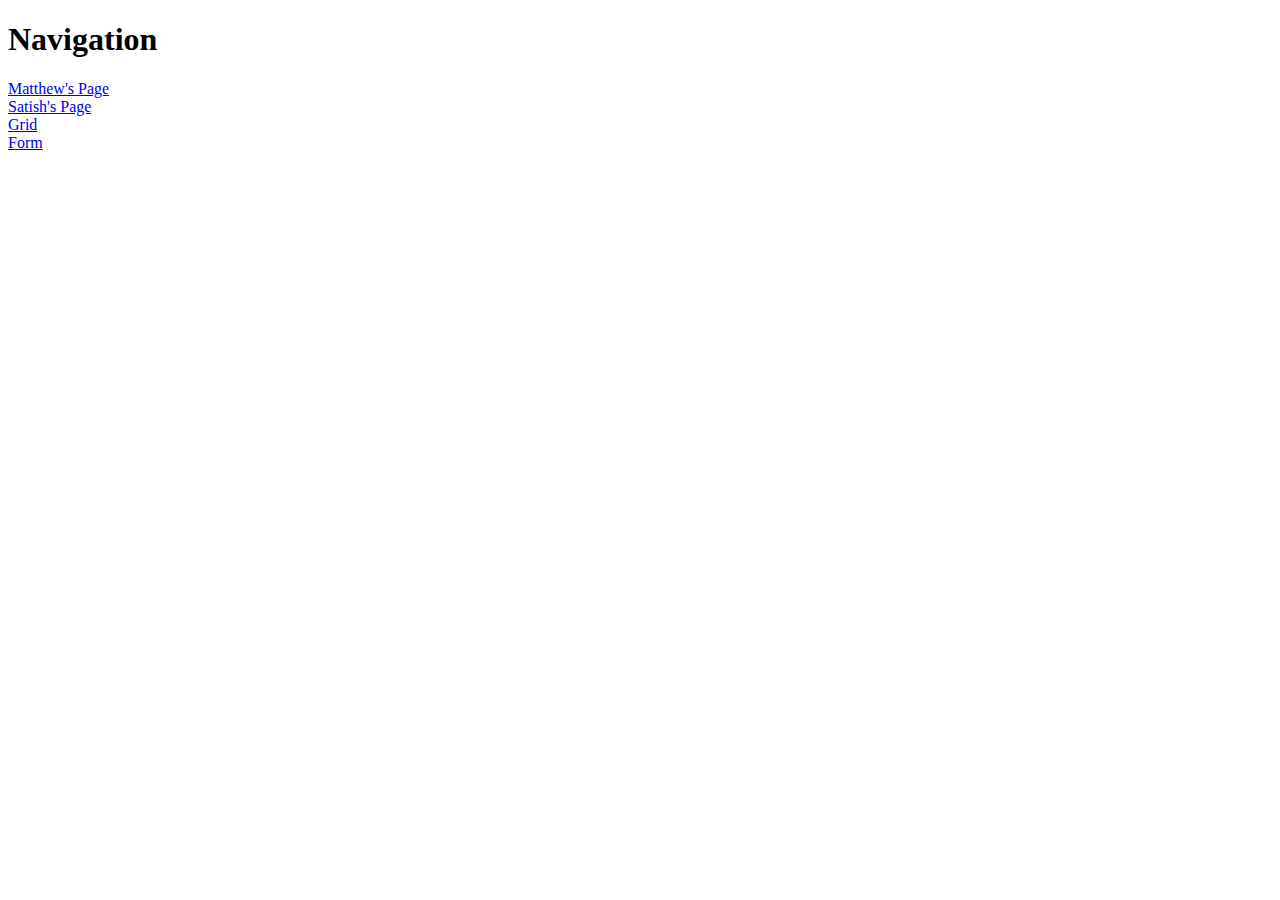
<file: Assignment2/index.html>
<!-- Matthew Strong -->
<!-- Satish Upadhyaya -->

<!DOCTYPE html>
<html>
<head>
<title>Navigation</title>
</head>
<body>
	<h1>Navigation</h1>
	<a href="Matthew_mypage.html">Matthew's Page</a>
	<br>
	<a href="Satish_mypage.html">Satish's Page</a>
	<br>
	<a href="grid.html">Grid</a>
	<br>
	<a href="form.html">Form</a>
</body>
</head>
</html>
</file>
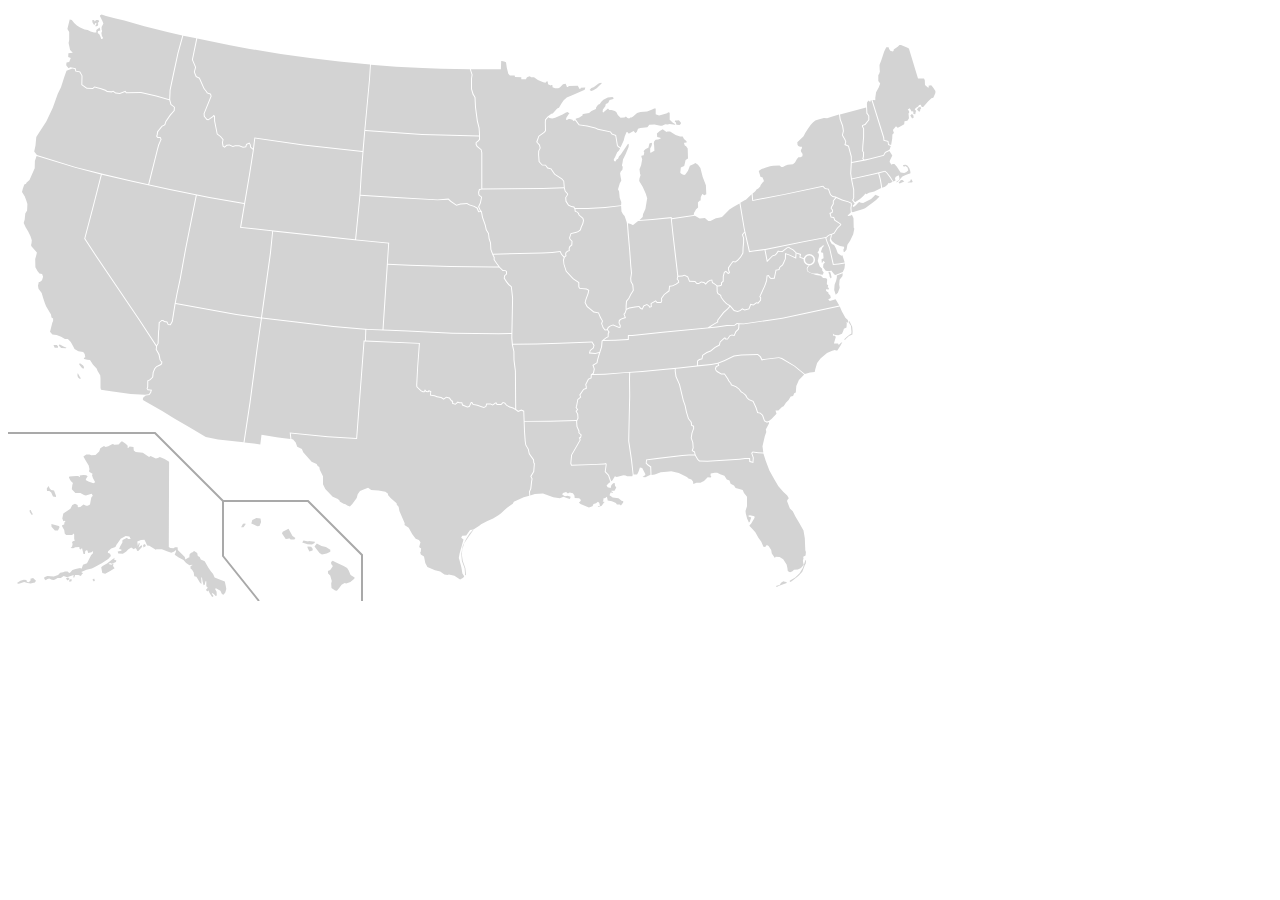
<file: Assignments/Assignment04/index.html>
<html>
    <head>
        <title>HW #4 Upadhyaya</title>
        <script src="http://code.jquery.com/jquery-2.2.1.js"></script>
        <script src="index.js"></script>
    <body>
<?xml version="1.0" encoding="UTF-8" standalone="no"?>
<svg xmlns="http://www.w3.org/2000/svg" width="959" height="593">
<title>Blank US states map</title>
<defs>
  <style type="text/css">
    .state {fill:#D3D3D3;}
  </style>
</defs>
<g id="outlines" class="state">
  <path id="AK" d="M161.1 453.7l-.3 85.4 1.6 1 3.1.2 1.5-1.1h2.6l.2 2.9 7 6.8.5 2.6 3.4-1.9.6-.2.3-3.1 1.5-1.6 1.1-.2 1.9-1.5 3.1 2.1.6 2.9 1.9 1.1 1.1 2.4 3.9 1.8 3.4 6 2.7 3.9 2.3 2.7 1.5 3.7 5 1.8 5.2 2.1 1 4.4.5 3.1-1 3.4-1.8 2.3-1.6-.8-1.5-3.1-2.7-1.5-1.8-1.1-.8.8 1.5 2.7.2 3.7-1.1.5-1.9-1.9-2.1-1.3.5 1.6 1.3 1.8-.8.8s-.8-.3-1.3-1c-.5-.6-2.1-3.4-2.1-3.4l-1-2.3s-.3 1.3-1 1c-.6-.3-1.3-1.5-1.3-1.5l1.8-1.9-1.5-1.5v-5h-.8l-.8 3.4-1.1.5-1-3.7-.6-3.7-.8-.5.3 5.7v1.1l-1.5-1.3-3.6-6-2.1-.5-.6-3.7-1.6-2.9-1.6-1.1v-2.3l2.1-1.3-.5-.3-2.6.6-3.4-2.4-2.6-2.9-4.8-2.6-4-2.6 1.3-3.2V542l-1.8 1.6-2.9 1.1-3.7-1.1-5.7-2.4h-5.5l-.6.5-6.5-3.9-2.1-.3-2.7-5.8-3.6.3-3.6 1.5.5 4.5 1.1-2.9 1 .3-1.5 4.4 3.2-2.7.6 1.6-3.9 4.4-1.3-.3-.5-1.9-1.3-.8-1.3 1.1-2.7-1.8-3.1 2.1-1.8 2.1-3.4 2.1-4.7-.2-.5-2.1 3.7-.6v-1.3l-2.3-.6 1-2.4 2.3-3.9v-1.8l.2-.8 4.4-2.3 1 1.3h2.7l-1.3-2.6-3.7-.3-5 2.7-2.4 3.4-1.8 2.6-1.1 2.3-4.2 1.5-3.1 2.6-.3 1.6 2.3 1 .8 2.1-2.7 3.2-6.5 4.2-7.8 4.2-2.1 1.1-5.3 1.1-5.3 2.3 1.8 1.3-1.5 1.5-.5 1.1-2.7-1-3.2.2-.8 2.3h-1l.3-2.4-3.6 1.3-2.9 1-3.4-1.3-2.9 1.9h-3.2l-2.1 1.3-1.6.8-2.1-.3-2.6-1.1-2.3.6-1 1-1.6-1.1v-1.9l3.1-1.3 6.3.6 4.4-1.6 2.1-2.1 2.9-.6 1.8-.8 2.7.2 1.6 1.3 1-.3 2.3-2.7 3.1-1 3.4-.6 1.3-.3.6.5h.8l1.3-3.7 4-1.5 1.9-3.7 2.3-4.5 1.6-1.5.3-2.6-1.6 1.3-3.4.6-.6-2.4-1.3-.3-1 1-.2 2.9-1.5-.2-1.5-5.8-1.3 1.3-1.1-.5-.3-1.9-4 .2-2.1 1.1-2.6-.3 1.5-1.5.5-2.6-.6-1.9 1.5-1 1.3-.2-.6-1.8v-4.4l-1-1-.8 1.5h-6.1l-1.5-1.3-.6-3.9-2.1-3.6v-1l2.1-.8.2-2.1 1.1-1.1-.8-.5-1.3.5-1.1-2.7 1-5 4.5-3.2 2.6-1.6 1.9-3.7 2.7-1.3 2.6 1.1.3 2.4 2.4-.3 3.2-2.4 1.6.6 1 .6h1.6l2.3-1.3.8-4.4s.3-2.9 1-3.4c.6-.5 1-1 1-1l-1.1-1.9-2.6.8-3.2.8-1.9-.5-3.6-1.8-5-.2-3.6-3.7.5-3.9.6-2.4-2.1-1.8-1.9-3.7.5-.8 6.8-.5h2.1l1 1h.6l-.2-1.6 3.9-.6 2.6.3 1.5 1.1-1.5 2.1-.5 1.5 2.7 1.6 5 1.8 1.8-1-2.3-4.4-1-3.2 1-.8-3.4-1.9-.5-1.1.5-1.6-.8-3.9-2.9-4.7-2.4-4.2 2.9-1.9h3.2l1.8.6 4.2-.2 3.7-3.6 1.1-3.1 3.7-2.4 1.6 1 2.7-.6 3.7-2.1 1.1-.2 1 .8 4.5-.2 2.7-3.1h1.1l3.6 2.4 1.9 2.1-.5 1.1.6 1.1 1.6-1.6 3.9.3.3 3.7 1.9 1.5 7.1.6 6.3 4.2 1.5-1 5.2 2.6 2.1-.6 1.9-.8 4.8 1.9zM46 482.6l2.1 5.3-.2 1-2.9-.3-1.8-4-1.8-1.5H39l-.2-2.6 1.8-2.4 1.1 2.4 1.5 1.5zm-2.6 33.5l3.7.8 3.7 1 .8 1-1.6 3.7-3.1-.2-3.4-3.6zM22.7 502l1.1 2.6 1.1 1.6-1.1.8-2.1-3.1V502zM9 575.1l3.4-2.3 3.4-1 2.6.3.5 1.6 1.9.5 1.9-1.9-.3-1.6 2.7-.6 2.9 2.6-1.1 1.8-4.4 1.1-2.7-.5-3.7-1.1-4.4 1.5-1.6.3zm48.9-4.5l1.6 1.9 2.1-1.6-1.5-1.3zm2.9 3l1.1-2.3 2.1.3-.8 1.9h-2.4zm23.6-1.9l1.5 1.8 1-1.1-.8-1.9zm8.8-12.5l1.1 5.8 2.9.8 5-2.9 4.4-2.6-1.6-2.4.5-2.4-2.1 1.3-2.9-.8 1.6-1.1 1.9.8 3.9-1.8.5-1.5-2.4-.8.8-1.9-2.7 1.9-4.7 3.6-4.8 2.9zm42.3-19.8l2.4-1.5-1-1.8-1.8 1z"/>
  <path id="HI" d="M233.1 519.3l1.9-3.6 2.3-.3.3.8-2.1 3.1zm10.2-3.7l6.1 2.6 2.1-.3 1.6-3.9-.6-3.4-4.2-.5-4 1.8zm30.7 10l3.7 5.5 2.4-.3 1.1-.5 1.5 1.3 3.7-.2 1-1.5-2.9-1.8-1.9-3.7-2.1-3.6-5.8 2.9zm20.2 8.9l1.3-1.9 4.7 1 .6-.5 6.1.6-.3 1.3-2.6 1.5-4.4-.3zm5.3 5.2l1.9 3.9 3.1-1.1.3-1.6-1.6-2.1-3.7-.3zm7-1.2l2.3-2.9 4.7 2.4 4.4 1.1 4.4 2.7v1.9l-3.6 1.8-4.8 1-2.4-1.5zm16.6 15.6l1.6-1.3 3.4 1.6 7.6 3.6 3.4 2.1 1.6 2.4 1.9 4.4 4 2.6-.3 1.3-3.9 3.2-4.2 1.5-1.5-.6-3.1 1.8-2.4 3.2-2.3 2.9-1.8-.2-3.6-2.6-.3-4.5.6-2.4-1.6-5.7-2.1-1.8-.2-2.6 2.3-1 2.1-3.1.5-1-1.6-1.8z"/>
  <path id="AL" d="M628.5 466.4l.6.2 1.3-2.7 1.5-4.4 2.3.6 3.1 6v1l-2.7 1.9 2.7.3 5.2-2.5-.3-7.6-2.5-1.8-2-2 .4-4 10.5-1.5 25.7-2.9 6.7-.6 5.6.1-.5-2.2-1.5-.8-.9-1.1 1-2.6-.4-5.2-1.6-4.5.8-5.1 1.7-4.8-.2-1.7-1.8-.7-.5-3.6-2.7-3.4-2-6.5-1.4-6.7-1.8-5-3.8-16-3.5-7.9-.8-5.6.1-2.2-9 .8-23.4 2.2-12.2.8-.2 6.4.2 16.7-.7 31-.3 14.1 2.8 18.8 1.6 14.7z"/>
  <path id="AR" d="M587.3 346.1l-6.4-.7.9-3.1 3.1-2.6.6-2.3-1.8-2.9-31.9 1.2-23.3.7-23.6.3 1.5 6.9.1 8.5 1.4 10.9.3 38.2 2.1 1.6 3-1.2 2.9 1.2.4 10.1 25.2-.2 26.8-.8.9-1.9-.3-3.8-1.7-3.1 1.5-1.4-1.4-2.2.7-2.4 1.1-5.9 2.7-2.3-.8-2.2 4-5.6 2.5-1.1-.1-1.7-.5-1.7 2.9-5.8 2.5-1.1.2-3.3 2.1-1.4.9-4.1-1.4-4 4.2-2.4.3-2.1 1.2-4.2.9-3.1z"/>
  <path id="AZ" d="M135.1 389.7l-.3 1.5.5 1 18.9 10.7 12.1 7.6 14.7 8.6 16.8 10 12.3 2.4 25.4 2.7 6-39.6 7-53.1 4.4-31-24.6-3.6-60.7-11-.2 1.1-2.6 16.5-2.1 3.8-2.8-.2-1.2-2.6-2.6-.4-1.2-1.1-1.1.1-2.1 1.7-.3 6.8-.3 1.5-.5 12.5-1.5 2.4-.4 3.3 2.8 5 1.1 5.5.7 1.1 1.1.9-.4 2.4-1.7 1.2-3.4 1.6-1.6 1.8-1.6 3.6-.5 4.9-3 2.9-1.9.9-.1 5.8-.6 1.6.5.8 3.9.4-.9 3-1.7 2.4-3.7.4z"/>
  <path id="CA" d="M122.7 385.9l-19.7-2.7-10-1.5-.5-1.8v-9.4l-.3-3.2-2.6-4.2-.8-2.3-3.9-4.2-2.9-4.7-2.7-.2-3.2-.8-.3-1 1.5-.6-.6-3.2-1.5-2.1-4.8-.8-3.9-2.1-1.1-2.3-2.6-4.8-2.9-3.1H57l-3.9-2.1-4.5-1.8-4.2-.5-2.4-2.7.5-1.9 1.8-7.1.8-1.9v-2.4l-1.6-1-.5-2.9-1.5-2.6-3.4-5.8-1.3-3.1-1.5-4.7-1.6-5.3-3.2-4.4-.5-2.9.8-3.9h1.1l2.1-1.6 1.1-3.6-1-2.7-2.7-.5-1.9-2.6-2.1-3.7-.2-8.2.6-1.9.6-2.3.5-2.4-5.7-6.3V236l.3-.5.3-3.2-1.3-4-2.3-4.8-2.7-4.5-1.8-3.9 1-3.7.6-5.8 1.8-3.1.3-6.5-1.1-3.6-1.6-4.2L14 184l.8-3.2 1.5-4.2 1.8-.8.3-1.1 3.1-2.6 5.2-11.8.2-7.4 1.69-4.9 38.69 11.8 25.6 6.6-8 31.3-8.67 33.1L88.84 250 131 312.3l17.1 26.1-.4 3.1 2.8 5.2 1.1 5.4 1 1.5.7.6-.2 1.4-1.4 1-3.4 1.6-1.9 2.1-1.7 3.9-.5 4.7-2.6 2.5-2.3 1.1-.1 6.2-.6 1.9 1 1.7 3 .3-.4 1.6-1.4 2-3.9.6zM48.8 337l1.3 1.5-.2 1.3-3.2-.1-.6-1.2-.6-1.5zm1.9 0l1.2-.6 3.6 2.1 3.1 1.2-.9.6-4.5-.2-1.6-1.6zm20.7 19.8l1.8 2.3.8 1 1.5.6.6-1.5-1-1.8-2.7-2-1.1.2v1.2zm-1.4 8.7l1.8 3.2 1.2 1.9-1.5.2-1.3-1.2s-.7-1.5-.7-1.9v-2.2z"/>
  <path id="CO" d="M380.2 235.5l-36-3.5-79.1-8.6-2.2 22.1-7 50.4-1.9 13.7 34 3.9 37.5 4.4 34.7 3 14.3.6z"/>
  <path id="CT" d="M852 190.9l3.6-3.2 1.9-2.1.8.6 2.7-1.5 5.2-1.1 7-3.5-.6-4.2-.8-4.4-1.6-6-4.3 1.1-21.8 4.7.6 3.1 1.5 7.3v8.3l-.9 2.1 1.7 2.2z"/>
  <path id="DE" d="M834.4 247.2l-1 .5-3.6-2.4-1.8-4.7-1.9-3.6-2.3-1-2.1-3.6.5-2 .5-2.3.1-1.1-.6.1-1.7 1-2 1.7-.2.3 1.4 4.1 2.3 5.6 3.7 16.1 5-.3 6-1.1z"/>
  <path id="FL" d="M750.2 445.2l-5.2-.7-.7.8 1.5 4.4-.4 5.2-4.1-1-.2-2.8H737l-5.3.7-32.4 1.9-8.2-.3-1.7-1.7-2.5-4.2H681l-6.6.5-35.4 4.2-.3 2.8 1.6 1.6 2.9 2 .3 8.4 3.3-.6 6-2.1 6-.5 4.4-.6 7.6 1.8 8.1 3.9 1.6 1.5 2.9 1.1 1.6 1.9.3 2.7 3.2-1.3h3.9l3.6-1.9 3.7-3.6 3.1.2.5-1.1-.8-1 .2-1.9 4-.8h2.6l2.9 1.5 4.2 1.5 2.4 3.7 2.7 1 1.1 3.4 3.4 1.6 1.6 2.6 1.9.6 5.2 1.3 1.3 3.1 3 3.7v9.5l-1.5 4.7.3 2.7 1.3 4.8 1.8 4 .8-.5 1.5-4.5-2.6-1-.3-.6 1.6-.6 4.5 1 .2 1.6-3.2 5.5-2.1 2.4 3.6 3.7 2.6 3.1 2.9 5.3 2.9 3.9 2.1 5 1.8.3 1.6-2.1 1.8 1.1 2.6 4 .6 3.6 3.1 4.4.8-1.3 3.9.3 3.6 2.3 3.4 5.2.8 3.4.3 2.9 1.1 1 1.3.5 2.4-1 1.5-1.6 3.9-.2 3.1-1.5 2.7-3.2-.5-1.9-.3-2.4.6-1.9-.3-1.9 2.4-1.3.3-3.4-.6-1.8-.5-12-1.3-7.6-4.5-8.2-3.6-5.8-2.6-5.3-2.9-2.9-2.9-7.4.7-1.4 1.1-1.3-1.6-2.9-4-3.7-4.8-5.5-3.7-6.3-5.3-9.4-3.7-9.7-2.3-7.3zm17.7 132.7l2.4-.6 1.3-.2 1.5-2.3 2.3-1.6 1.3.5 1.7.3.4 1.1-3.5 1.2-4.2 1.5-2.3 1.2zm13.5-5l1.2 1.1 2.7-2.1 5.3-4.2 3.7-3.9 2.5-6.6 1-1.7.2-3.4-.7.5-1 2.8-1.5 4.6-3.2 5.3-4.4 4.2-3.4 1.9z"/>
  <path id="GA" d="M750.2 444.2l-5.6-.7-1.4 1.6 1.6 4.7-.3 3.9-2.2-.6-.2-3h-5.2l-5.3.7-32.3 1.9-7.7-.3-1.4-1.2-2.5-4.3-.8-3.3-1.6-.9-.5-.5.9-2.2-.4-5.5-1.6-4.5.8-4.9 1.7-4.8-.2-2.5-1.9-.7-.4-3.2-2.8-3.5-1.9-6.2-1.5-7-1.7-4.8-3.8-16-3.5-8-.8-5.3.1-2.3 3.3-.3 13.6-1.6 18.6-2 6.3-1.1.5 1.4-2.2.9-.9 2.2.4 2 1.4 1.6 4.3 2.7 3.2-.1 3.2 4.7.6 1.6 2.3 2.8.5 1.7 4.7 1.8 3 2.2 2.3 3 2.3 1.3 2 1.8 1.4 2.7 2.1 1.9 4.1 1.8 2.7 6 1.7 5.1 2.8.7 2.1 1.9 2 5.7 2.9 1.6 1.7-.8.4 1.2-3.3 6.2.5 2.6-1.5 4.2-2.3 10 .8 6.3z"/>
  <path id="IA" d="M556.8 183.6l2.1 2.1.3.7-2 3 .3 4 2.6 4.1 3.1 1.6 2.4.3.9 1.8.2 2.4 2.5 1 .9 1.1.5 1.6 3.8 3.3.6 1.9-.7 3-1.7 3.7-.6 2.4-2.1 1.6-1.6.5-5.7 1.5-1.6 4.8.8 1.8 1.7 1.5-.2 3.5-1.9 1.4-.7 1.8v2.4l-1.4.4-1.7 1.4-.5 1.7.4 1.7-1.3 1-2.3-2.7-1.4-2.8-8.3.8-10 .6-49.2 1.2-1.6-4.3-.4-6.7-1.4-4.2-.7-5.2-2.2-3.7-1-4.6-2.7-7.8-1.1-5.6-1.4-1.9-1.3-2.9 1.7-3.8 1.2-6.1-2.7-2.2-.3-2.4.7-2.4 1.8-.3 61.1-.6 21.2-.7z"/>
  <path id="ID" d="M175.3 27.63l-4.8 17.41L166 65.9l-3.4 16.22-.4 9.67 1.2 4.44 3.5 2.66-.2 3.91-3.9 4.4-4.5 6.6-.9 2.9-1.2 1.1-1.8.8-4.3 5.3-.4 3.1-.4 1.1.6 1 2.6-.1 1.1 2.3-2.4 5.8-1.2 4.2-8.8 35.3 20.7 4.5 39.5 7.9 34.8 6.1 4.9-29.2 3.8-24.1-2.7-2.4-.4-2.6-.8-1.1-2.1 1-.7 2.6-3.2.5-3.9-1.6-3.8.1-2.5.7-3.4-1.5-2.4.2-2.4 2-2-1.1-.7-4 .7-2.9-2.5-2.9-3.3-2.6-2.7-13.1-.1-4.7-.3-.1-.2.4-5.1 3.5-1.7-.2-2.9-3.4-.2-3.1 7-17.13-.4-1.94-3.4-1.15-.6-1.18-2.6-3.46-4.6-10.23-3.2-1.53-2-4.95 1.3-4.63-3.2-7.58 4.4-21.52z"/>
  <path id="IL" d="M618.7 214.3l-.8-2.6-1.3-3.7-1.6-1.8-1.5-2.6-.4-5.5-15.9 1.8-17.4 1h-12.3l.2 2.1 2.2.9 1.1 1.4.4 1.4 3.9 3.4.7 2.4-.7 3.3-1.7 3.7-.8 2.7-2.4 1.9-1.9.6-5.2 1.3-1.3 4.1.6 1.1 1.9 1.8-.2 4.3-2.1 1.6-.5 1.3v2.8l-1.8.6-1.4 1.2-.4 1.2.4 2-1.6 1.3-.9 2.8.3 3.9 2.3 7 7 7.6 5.7 3.7v4.4l.7 1.2 6.6.6 2.7 1.4-.7 3.5-2.2 6.2-.8 3 2 3.7 6.4 5.3 4.8.8 2.2 5.1 2 3.4-.9 2.8 1.5 3.8 1.7 2.1 1.6-.3 1-2.2 2.4-1.7 2.8-1 6.1 2.5.5-.2v-1.1l-1.2-2.7.4-2.8 2.4-1.6 3.4-1.2-.5-1.3-.8-2 1.2-1.3 1-2.7v-4l.4-4.9 2.5-3 1.8-3.8 2.5-4-.5-5.3-1.8-3.2-.3-3.3.8-5.3-.7-7.2-1.1-15.8-1.4-15.3-.9-11.7z"/>
  <path id="IN" d="M622.9 216.1l1.5 1 1.1-.3 2.1-1.9 2.5-1.8 14.3-1.1 18.4-1.8 1.6 15.5 4.9 42.6-.6 2.9 1.3 1.6.2 1.3-2.3 1.6-3.6 1.7-3.2.4-.5 4.8-4.7 3.6-2.9 4 .2 2.4-.5 1.4h-3.5l-1.4-1.7-5.2 3 .2 3.1-.9.2-.5-.9-2.4-1.7-3.6 1.5-1.4 2.9-1.2-.6-1.6-1.8-4.4.5-5.7 1-2.5 1.3v-2.6l.4-4.7 2.3-2.9 1.8-3.9 2.7-4.2-.5-5.8-1.8-3.1-.3-3.2.8-5.3-.7-7.1-.9-12.6-2.5-30.1z"/>
  <path id="KS" d="M485.9 259.5l-43.8-.6-40.6-1.2-21.7-.9-4.3 64.8 24.3 1 44.7 2.1 46.3.6 12.6-.3.7-35-1.2-11.1-2.5-2-2.4-3-2.3-3.6.6-3 1.7-1.4v-2.1l-.8-.7-2.6-.2-3.5-3.4z"/>
  <path id="KY" d="M607.2 331.8l12.6-.7.1-4.1h4.3l30.4-3.2 45.1-4.3 5.6-3.6 3.9-2.1.1-1.9 6-7.8 4.1-3.6 2.1-2.4-3.3-2-2.5-2.7-3-3.8-.5-2.2-2.6-1.4-.9-1.9-.2-6.1-2.6-2-1.9-1.1-.5-2.3-1.3.2-2 1.2-2.5 2.7-1.9-1.7-2.5-.5-2.4 1.4h-2.3l-1.8-2-5.6-.1-1.8-4.5-2.9-1.5-2.1.8-4.2.2-.5 2.1 1.2 1.5.3 2.1-2.8 2-3.8 1.8-2.6.4-.5 4.5-4.9 3.6-2.6 3.7.2 2.2-.9 2.3-4.5-.1-1.3-1.3-3.9 2.2.2 3.3-2.4.6-.8-1.4-1.7-1.2-2.7 1.1-1.8 3.5-2.2-1-1.4-1.6-3.7.4-5.6 1-2.8 1.3-1.2 3.4-1 1 1.5 3.7-4.2 1.4-1.9 1.4-.4 2.2 1.2 2.4v2.2l-1.6.4-6.1-2.5-2.3.9-2 1.4-.8 1.8 1.7 2.4-.9 1.8-.1 3.3-2.4 1.3-2.1 1.7z"/>
  <path id="LA" d="M526.9 485.9l8.1-.3 10.3 3.6 6.5 1.1 3.7-1.5 3.2 1.1 3.2 1 .8-2.1-3.2-1.1-2.6.5-2.7-1.6.8-1.5 3.1-1 1.8 1.5 1.8-1 3.2.6 1.5 2.4.3 2.3 4.5.3 1.8 1.8-.8 1.6-1.3.8 1.6 1.6 8.4 3.6 3.6-1.3 1-2.4 2.6-.6 1.8-1.5 1.3 1 .8 2.9-2.3.8.6.6 3.4-1.3 2.3-3.4.8-.5-2.1-.3.8-1.6-.2-1.5 2.1-.5 1.1-1.3.6.8.6 3.1 4.2.6 4 1.9 1 1.5h2.9l1.1 1 2.3-3.1V493h-1.3l-3.4-2.7-5.8-.8-3.2-2.3 1.1-2.7 2.3.3.2-.6-1.8-1v-.5h3.2l1.8-3.1-1.3-1.9-.3-2.7-1.5.2-1.9 2.1-.6 2.6-3.1-.6-1-1.8 1.8-1.9 1.9-1.7-2.2-6.5-3.4-3.4 1-7.3-.2-.5-1.3.2-33.1 1.4-.8-2.4.8-8.5 8.6-14.8-.9-2.6 1.4-.4.4-2-2.2-2 .1-1.9-2-4.5-.4-5.1.1-.7-26.4.8-25.2.1.4 9.7.7 9.5.5 3.7 2.6 4.5.9 4.4 4.3 6 .3 3.1.6.8-.7 8.3-2.8 4.6 1.2 2.4-.5 2.6-.8 7.3-1.3 3 .2 3.7z"/>
  <path id="MA" d="M887.5 172.5l-.5-2.3.8-1.5 2.9-1.5.8 3.1-.5 1.8-2.4 1.5v1l1.9-1.5 3.9-4.5 3.9-1.9 4.2-1.5-.3-2.4-1-2.9-1.9-2.4-1.8-.8-2.1.2-.5.5 1 1.3 1.5-.8 2.1 1.6.8 2.7-1.8 1.8-2.3 1-3.6-.5-3.9-6-2.3-2.6h-1.8l-1.1.8-1.9-2.6.3-1.5 2.4-5.2-2.9-4.4-3.7 1.8-1.8 2.9-18.3 4.7-13.8 2.5-.6 10.6.7 4.9 22-4.8 11.2-2.8 2 1.6 3.4 4.3 2.9 4.7zm12.5 1.4l2.2-.7.5-1.7 1 .1 1 2.3-1.3.5-3.9.1zm-9.4.8l2.3-2.6h1.6l1.8 1.5-2.4 1-2.2 1z"/>
  <path id="MD" d="M834.8 264.1l1.7-3.8.5-4.8-6.3 1.1-5.8.3-3.8-16.8-2.3-5.5-1.5-4.6-22.2 4.3-37.6 7.6 2 10.4 4.8-4.9 2.5-.7 1.4-1.5 1.8-2.7 1.6.7 2.6-.2 2.6-2.1 2-1.5 2.1-.6 1.5 1.1 2.7 1.4 1.9 1.8 1.3 1.4 4.8 1.6-.6 2.9 5.8 2.1 2.1-2.6 3.7 2.5-2.1 3.3-.7 3.3-1.8 2.6v2.1l.3.8 2 1.3 3.4 1.1 4.3-.1 3.1 1 2.1.3 1-2.1-1.5-2.1v-1.8l-2.4-2.1-2.1-5.5 1.3-5.3-.2-2.1-1.3-1.3s1.5-1.6 1.5-2.3c0-.6.5-2.1.5-2.1l1.9-1.3 1.9-1.6.5 1-1.5 1.6-1.3 3.7.3 1.1 1.8.3.5 5.5-2.1 1 .3 3.6.5-.2 1.1-1.9 1.6 1.8-1.6 1.3-.3 3.4 2.6 3.4 3.9.5 1.6-.8 3.2 4.2 1 .4zm-14.5.2l1.1 2.5.2 1.8 1.1 1.9s.9-.9.9-1.2c0-.3-.7-3.1-.7-3.1l-.7-2.3z"/>
  <path id="ME" d="M865.8 91.9l1.5.4v-2.6l.8-5.5 2.6-4.7 1.5-4-1.9-2.4v-6l.8-1 .8-2.7-.2-1.5-.2-4.8 1.8-4.8 2.9-8.9 2.1-4.2h1.3l1.3.2v1.1l1.3 2.3 2.7.6.8-.8v-1l4-2.9 1.8-1.8 1.5.2 6 2.4 1.9 1 9.1 29.9h6l.8 1.9.2 4.8 2.9 2.3h.8l.2-.5-.5-1.1 2.8-.5 1.9 2.1 2.3 3.7V85l-2.1 4.7-1.9.6-3.4 3.1-4.8 5.5h-1.3c-.6 0-1-2.1-1-2.1l-1.8.2-1 1.5-2.4 1.5-1 1.5 1.6 1.5-.5.6-.5 2.7-1.9-.2v-1.6l-.3-1.3-1.5.3-1.8-3.2-2.1 1.3 1.3 1.5.3 1.1-.8 1.3.3 3.1.2 1.6-1.6 2.6-2.9.5-.3 2.9-5.3 3.1-1.3.5-1.6-1.5-3.1 3.6 1 3.2-1.5 1.3-.2 4.4-1.1 6.3-2.2-.9-.5-3.1-4-1.1-.2-2.5-11.7-37.43zm36.5 15.6l1.5-1.5 1.4 1.1.6 2.4-1.7.9zm6.7-5.9l1.8 1.9s1.3.1 1.3-.2c0-.3.2-2 .2-2l.9-.8-.8-1.8-2 .7z"/>
  <path id="MI" d="M644.5 211l19.1-1.9.2 1.1 9.9-1.5 12-1.7.1-.6.2-1.5 2.1-3.7 2-1.7-.2-5.1 1.6-1.6 1.1-.3.2-3.6 1.5-3 1.1.6.2.6.8.2 1.9-1-.4-9.1-3.2-8.2-2.3-9.1-2.4-3.2-2.6-1.8-1.6 1.1-3.9 1.8-1.9 5-2.7 3.7-1.1.6-1.5-.6s-2.6-1.5-2.4-2.1c.2-.6.5-5 .5-5l3.4-1.3.8-3.4.6-2.6 2.4-1.6-.3-10-1.6-2.3-1.3-.8-.8-2.1.8-.8 1.6.3.2-1.6-2.6-2.2-1.3-2.6h-2.6l-4.5-1.5-5.5-3.4h-2.7l-.6.6-1-.5-3.1-2.3-2.9 1.8-2.9 2.3.3 3.6 1 .3 2.1.5.5.8-2.6.8-2.6.3-1.5 1.8-.3 2.1.3 1.6.3 5.5-3.6 2.1-.6-.2v-4.2l1.3-2.4.6-2.4-.8-.8-1.9.8-1 4.2-2.7 1.1-1.8 1.9-.2 1 .6.8-.6 2.6-2.3.5v1.1l.8 2.4-1.1 6.1-1.6 4 .6 4.7.5 1.1-.8 2.4-.3.8-.3 2.7 3.6 6 2.9 6.5 1.5 4.8-.8 4.7-1 6-2.4 5.2-.3 2.7-3.2 3.1zm-33.3-72.4l-1.3-1.1-1.8-10.4-3.7-1.3-1.7-2.3-12.6-2.8-2.8-1.1-8.1-2.2-7.8-1-3.9-5.3.7-.5 2.7-.8 3.6-2.3v-1l.6-.6 6-1 2.4-1.9 4.4-2.1.2-1.3 1.9-2.9 1.8-.8 1.3-1.8 2.3-2.3 4.4-2.4 4.7-.5 1.1 1.1-.3 1-3.7 1-1.5 3.1-2.3.8-.5 2.4-2.4 3.2-.3 2.6.8.5 1-1.1 3.6-2.9 1.3 1.3h2.3l3.2 1 1.5 1.1 1.5 3.1 2.7 2.7 3.9-.2 1.5-1 1.6 1.3 1.6.5 1.3-.8h1.1l1.6-1 4-3.6 3.4-1.1 6.6-.3 4.5-1.9 2.6-1.3 1.5.2v5.7l.5.3 2.9.8 1.9-.5 6.1-1.6 1.1-1.1 1.5.5v7l3.2 3.1 1.3.6 1.3 1-1.3.3-.8-.3-3.7-.5-2.1.6-2.3-.2-3.2 1.5h-1.8l-5.8-1.3-5.2.2-1.9 2.6-7 .6-2.4.8-1.1 3.1-1.3 1.1-.5-.2-1.5-1.6-4.5 2.4h-.6l-1.1-1.6-.8.2-1.9 4.4-1 4-3.2 6.9zm-29.6-56.5l1.8-2.1 2.2-.8 5.4-3.9 2.3-.6.5.5-5.1 5.1-3.3 1.9-2.1.9zm86.2 32.1l.6 2.5 3.2.2 1.3-1.2s-.1-1.5-.4-1.6c-.3-.2-1.6-1.9-1.6-1.9l-2.2.2-1.6.2-.3 1.1z"/>
  <path id="MN" d="M464.6 66.79l-.6 3.91v10.27l1.6 5.03 1.9 3.32.5 9.93 1.8 13.45 1.8 7.3.4 6.4v5.3l-1.6 1.8-1.8 1.3v1.5l.9 1.7 4.1 3.5.7 3.2v35.9l60.3-.6 21.2-.7-.5-6-1.8-2.1-7.2-4.6-3.6-5.3-3.4-.9-2-2.8h-3.2l-3.5-3.8-.5-7 .1-3.9 1.5-3-.7-2.7-2.8-3.1 2.2-6.1 5.4-4 1.2-1.4-.2-8 .2-3 2.6-3 3.8-2.9 1.3-.2 4.5-5 1.8-.8 2.3-3.9 2.4-3.6 3.1-2.6 4.8-2 9.2-4.1 3.9-1.8.6-2.3-4.4.4-.7 1.1h-.6l-1.8-3.1-8.9.3-1 .8h-1l-.5-1.3-.8-1.8-2.6.5-3.2 3.2-1.6.8h-3.1l-2.6-1v-2.1l-1.3-.2-.5.5-2.6-1.3-.5-2.9-1.5.5-.5 1-2.4-.5-5.3-2.4-3.9-2.6h-2.9l-1.3-1-2.3.6-1.1 1.1-.3 1.3h-4.8v-2.1l-6.3-.3-.3-1.5h-4.8l-1.6-1.6-1.5-6.1-.8-5.5-1.9-.8-2.3-.5-.6.2-.3 8.2-30.1-.03z"/>
  <path id="MO" d="M593.1 338.7l.5-5.9 4.2-3.4 1.9-1v-2.9l.7-1.6-1.1-1.6-2.4.3-2.1-2.5-1.7-4.5.9-2.6-2-3.2-1.8-4.6-4.6-.7-6.8-5.6-2.2-4.2.8-3.3 2.2-6 .6-3-1.9-1-6.9-.6-1.1-1.9v-4.1l-5.3-3.5-7.2-7.8-2.3-7.3-.5-4.2.7-2.4-2.6-3.1-1.2-2.4-7.7.8-10 .6-48.8 1.2 1.3 2.6-.1 2.2 2.3 3.6 3 3.9 3.1 3 2.6.2 1.4 1.1v2.9l-1.8 1.6-.5 2.3 2.1 3.2 2.4 3 2.6 2.1 1.3 11.6-.8 40 .5 5.7 23.7-.2 23.3-.7 32.5-1.3 2.2 3.7-.8 3.1-3.1 2.5-.5 1.8 5.2.5 4.1-1.1z"/>
  <path id="MS" d="M604.3 472.5l2.6-4.2 1.8.8 6.8-1.9 2.1.3 1.5.8h5.2l.4-1.6-1.7-14.8-2.8-19 1-45.1-.2-16.7.2-6.3-4.8.3-19.6 1.6-13 .4-.2 3.2-2.8 1.3-2.6 5.1.5 1.6.1 2.4-2.9 1.1-3.5 5.1.8 2.3-3 2.5-1 5.7-.6 1.9 1.6 2.5-1.5 1.4 1.5 2.8.3 4.2-1.2 2.5-.2.9.4 5 2 4.5-.1 1.7 2.3 2-.7 3.1-.9.3.6 1.9-8.6 15-.8 8.2.5 1.5 24.2-.7 8.2-.7 1.9-.3.6 1.4-1 7.1 3.3 3.3 2.2 6.4z"/>
  <path id="MT" d="M361.1 70.77l-5.3 57.13-1.3 15.2-59.1-6.6-49-7.1-1.4 11.2-1.9-1.7-.4-2.5-1.3-1.9-3.3 1.5-.7 2.5-2.3.3-3.8-1.6-4.1.1-2.4.7-3.2-1.5-3 .2-2.1 1.9-.9-.6-.7-3.4.7-3.2-2.7-3.2-3.3-2.5-2.5-12.6-.1-5.3-1.6-.8-.6 1-4.5 3.2-1.2-.1-2.3-2.8-.2-2.8 7-17.15-.6-2.67-3.5-1.12-.4-.91-2.7-3.5-4.6-10.41-3.2-1.58-1.8-4.26 1.3-4.63-3.2-7.57 4.4-21.29L222 37.3l18.4 3.4 32.3 5.3 29.3 4 29.2 3.5 30.8 3.07z"/>
  <path id="NC" d="M786.7 357.7L774 350l-3.1-.8-16.6 2.1-1.6-3-2.8-2.2-16.7.5-7.4.9-9.2 4.5-6.8 2.7-6.5 1.2-13.4 1.4.1-4.1 1.7-1.3 2.7-.7.7-3.8 3.9-2.5 3.9-1.5 4.5-3.7 4.4-2.3.7-3.2 4.1-3.8.7 1 2.5.2 2.4-3.6 1.7-.4 2.6.3 1.8-4 2.5-2.4.5-1.8.1-3.5 4.4.1 38.5-5.6 57.5-12.3 2 4.8 3.6 6.5 2.4 2.4.6 2.3-2.4.2.8.6-.3 4.2-2.6 1.3-.6 2.1-1.3 2.9-3.7 1.6-2.4-.3-1.5-.2-1.6-1.3.3 1.3v1h1.9l.8 1.3-1.9 6.3h4.2l.6 1.6 2.3-2.3 1.3-.5-1.9 3.6-3.1 4.8H828l-1.1-.5-2.7.6-5.2 2.4-6.5 5.3-3.4 4.7-1.9 6.5-.5 2.4-4.7.5-5.1 1.5zm49.3-26.2l2.6-2.5 3.2-2.6 1.5-.6.2-2-.6-6.1-1.5-2.3-.6-1.9.7-.2 2.7 5.5.4 4.4-.2 3.4-3.4 1.5-2.8 2.4-1.1 1.2z"/>
  <path id="ND" d="M471 126.4l-.4-6.2-1.8-7.3-1.8-13.61-.5-9.7-1.9-3.18-1.6-5.32V70.68l.6-3.85-1.8-5.54-28.6-.59-18.6-.6-26.5-1.3-25.2-2.16-.9 14.42-4.7 50.94 56.8 3.9 56.9 1.7z"/>
  <path id="NE" d="M470.3 204.3l-1-2.3-.5-1.6-2.9-1.6-4.8-1.5-2.2-1.2-2.6.1-3.7.4-4.2 1.2-6-4.1-2.2-2-10.7.6-41.5-2.4-35.6-2.2-4.3 43.7 33.1 3.3-1.4 21.1 21.7 1 40.6 1.2 43.8.6h4.5l-2.2-3-2.6-3.9.1-2.3-1.4-2.7-1.9-5.2-.4-6.7-1.4-4.1-.5-5-2.3-3.7-1-4.7-2.8-7.9-1-5.3z"/>
  <path id="NH" d="M881.7 141.3l1.1-3.2-2.7-1.2-.5-3.1-4.1-1.1-.3-3-11.7-37.48-.7.08-.6 1.6-.6-.5-1-1-1.5 1.9-.2 2.29.5 8.41 1.9 2.8v4.3l-3.9 4.8-2.4.9v.7l1.1 1.9v8.6l-.8 9.2-.2 4.7 1 1.4-.2 4.7-.5 1.5 1 1.1 5.1-1.2 13.8-3.5 1.7-2.9 4-1.9z"/>
  <path id="NJ" d="M823.7 228.3l.1-1.5 2.7-1.3 1.7-2.8 1.7-2.4 3.3-3.2v-1.2l-6.1-4.1-1-2.7-2.7-.3-.1-.9-.7-2.2 2.2-1.1.2-2.9-1.3-1.3.2-1.2 1.9-3.1V193l2.5-3.1 5.6 2.5 6.4 1.9 2.5 1.2.1 1.8-.5 2.7.4 4.5-2.1 1.9-1.1 1 .5.5 2.7-.3 1.1-.8 1.6 3.4.2 9.4.6 1.1-1.1 5.5-3.1 6.5-2.7 4-.8 4.8-2.1 2.4h-.8l-.3-2.7.8-1-.2-1.5-4-.6-4.8-2.3-3.2-2.9-1-2z"/>
  <path id="NM" d="M270.2 429.4l-16.7-2.6-1.2 9.6-15.8-2 6-39.7 7-53.2 4.4-30.9 34 3.9 37.4 4.4 32 2.8-.3 10.8-1.4-.1-7.4 97.7-28.4-1.8-38.1-3.7.7 6.3z"/>
  <path id="NV" d="M123.1 173.6l38.7 8.5 26 5.2-10.6 53.1-5.4 29.8-3.3 15.5-2.1 11.1-2.6 16.4-1.7 3.1-1.6-.1-1.2-2.6-2.8-.5-1.3-1.1-1.8.1-.9.8-1.8 1.3-.3 7.3-.3 1.5-.5 12.4-1.1 1.8-16.7-25.5-42.1-62.1-12.43-19 8.55-32.6 8.01-31.3z"/>
  <path id="NY" d="M843.4 200l.5-2.7-.2-2.4-3-1.5-6.5-2-6-2.6-.6-.4-2.7-.3-2-1.5-2.1-5.9-3.3-.5-2.4-2.4-38.4 8.1-31.6 6-.5-6.5 1.6-1.2 1.3-1.1 1-1.6 1.8-1.1 1.9-1.8.5-1.6 2.1-2.7 1.1-1-.2-1-1.3-3.1-1.8-.2-1.9-6.1 2.9-1.8 4.4-1.5 4-1.3 3.2-.5 6.3-.2 1.9 1.3 1.6.2 2.1-1.3 2.6-1.1 5.2-.5 2.1-1.8 1.8-3.2 1.6-1.9h2.1l1.9-1.1.2-2.3-1.5-2.1-.3-1.5 1.1-2.1v-1.5h-1.8l-1.8-.8-.8-1.1-.2-2.6 5.8-5.5.6-.8 1.5-2.9 2.9-4.5 2.7-3.7 2.1-2.4 2.4-1.8 3.1-1.2 5.5-1.3 3.2.2 4.5-1.5 7.4-2.2.7 4.9 2.4 6.5.8 5-1 4.2 2.6 4.5.8 2-.9 3.2 3.7 1.7 2.7 10.2v5.8l-.6 10.9.8 5.4.7 3.6 1.5 7.3v8.1l-1.1 2.3 2.1 2.7.5.9-1.9 1.8.3 1.3 1.3-.3 1.5-1.3 2.3-2.6 1.1-.6 1.6.6 2.3.2 7.9-3.9 2.9-2.7 1.3-1.5 4.2 1.6-3.4 3.6-3.9 2.9-7.1 5.3-2.6 1-5.8 1.9-4 1.1-1-.4z"/>
  <path id="OH" d="M663.8 211.2l1.7 15.5 4.8 41.1 3.9-.2 2.3-.8 3.6 1.8 1.7 4.2 5.4.1 1.8 2h1.7l2.4-1.4 3.1.5 1.5 1.3 1.8-2 2.3-1.4 2.4-.4.6 2.7 1.6 1 2.6 2 .8.2 2-.1 1.2-.6v-2.1l1.7-1.5.1-4.8 1.1-4.2 1.9-1.3 1 .7 1 1.1.7.2.4-.4-.9-2.7v-2.2l1.1-1.4 2.5-3.6 1.3-1.5 2.2.5 2.1-1.5 3-3.3 2.2-3.7.2-5.4.5-5V230l-1.2-3.2 1.2-1.8 1.3-1.2-.6-2.8-4.3-25.6-6.2 3.7-3.9 2.3-3.4 3.7-4 3.9-3.2.8-2.9.5-5.5 2.6-2.1.2-3.4-3.1-5.2.6-2.6-1.5-2.2-1.3z"/>
  <path id="OK" d="M411.9 334.9l-1.8 24.3-.9 18 .2 1.6 4 3.6 1.7.9h.9l.9-2.1 1.5 1.9 1.6.1.3-.2.2-1.1 2.8 1.4-.4 3.5 3.8.5 2.5 1 4.2.6 2.3 1.6 2.5-1.7 3.5.7 2.2 3.1 1.2.1v2.3l2.1.7 2.5-2.1 1.8.6 2.7.1.7 2.3 4.4 1.8 1.7-.3 1.9-4.2h1.3l1.1 2.1 4.2.8 3.4 1.3 3 .8 1.6-.7.7-2.7h4.5l1.9.9 2.7-1.9h1.4l.6 1.4h3.6l2-1.8 2.3.6 1.7 2.2 3 1.7 3.4.9 1.9 1.2-.3-37.6-1.4-10.9-.1-8.6-1.5-6.6-.6-6.8.1-4.3-12.6.3-46.3-.5-44.7-2.1-41.5-1.8-.4 10.7z"/>
  <path id="OR" d="M67.44 158.9l28.24 7.2 27.52 6.5 17 3.7 8.8-35.1 1.2-4.4 2.4-5.5-.7-1.3-2.5.1-1.3-1.8.6-1.5.4-3.3 4.7-5.7 1.9-.9.9-.8.7-2.7.8-1.1 3.9-5.7 3.7-4 .2-3.26-3.4-2.49-1.2-4.55-13.1-3.83L132.9 85l-14.8.37-1.1-1.31-5.1 1.84-4.5-.48-2.4-1.58-1.3.54-4.68-.29-1.96-1.43-4.84-1.77-1.1-.07-4.45-1.27-1.76 1.52-6.26-.24-5.31-3.85.21-9.28-2.05-3.5-4.1-.6-.7-2.5-2.4-.5-5.8 2.1-2.3 6.5-3.2 10-3.2 6.5-5 14.1-6.5 13.6-8.1 12.6-1.9 2.9-.8 8.6-1.3 6 2.71 3.5z"/>
  <path id="PA" d="M736.6 192.2l1.3-.5 5.7-5.5.7 6.9 33.5-6.5 36.9-7.8 2.3 2.3 3.1.4 2 5.6 2.4 1.9 2.8.4.1.1-2.6 3.2v3.1l-1.9 3.1-.2 1.9 1.3 1.3-.2 1.9-2.4 1.1 1 3.4.2 1.1 2.8.3.9 2.5 5.9 3.9v.4l-3.1 3-1.5 2.2-1.7 2.8-2.7 1.2-1.4.3-2.1 1.3-1.6 1.4-22.4 4.3L757 241l-11.3 1.4-3.9.7-5.1-22.4-4.3-25.9z"/>
  <path id="RI" d="M873.6 175.7l-.8-4.4-1.6-6 5.7-1.5 1.5 1.3 3.4 4.3 2.8 4.4-2.8 1.4-1.3-.2-1.1 1.8-2.4 1.9-2.8 1.1z"/>
  <path id="SC" d="M759 413.6l-2.1-1-1.9-5.6-2.5-2.3-2.5-.5-1.5-4.6-3-6.5-4.2-1.8-1.9-1.8-1.2-2.6-2.4-2-2.3-1.3-2.2-2.9-3.2-2.4-4.4-1.7-.4-1.4-2.3-2.8-.5-1.5-3.8-5.4-3.4.1-3.9-2.5-1.2-1.2-.2-1.4.6-1.6 2.7-1.3-.8-2 6.4-2.7 9.2-4.5 7.1-.9 16.4-.5 2.3 1.9 1.8 3.5 4.6-.8 12.6-1.5 2.7.8 12.5 7.4 10.1 8.3-5.3 5.4-2.6 6.1-.5 6.3-1.6.8-1.1 2.7-2.4.6-2.1 3.6-2.7 2.7-2.3 3.4-1.6.8-3.6 3.4-2.9.2 1 3.2-5 5.3-2.3 1.6z"/>
  <path id="SD" d="M471 181.1l-.9 3.2.4 3 2.6 2-1.2 5.4-1.8 4.1 1.5 3.3.7 1.1-1.3.1-.7-1.6-.6-2-3.3-1.8-4.8-1.5-2.5-1.3-2.9.1-3.9.4-3.8 1.2-5.3-3.8-2.7-2.4-10.9.8-41.5-2.4-35.6-2.2L354 162l2.8-34 .4-5 56.9 3.9 56.9 1.7v2.7l-1.3 1.5-2 1.5-.1 2.2 1.1 2.2 4.1 3.4.5 2.7v35.9z"/>
  <path id="TN" d="M670.8 359.6l-13.1 1.2-23.3 2.2-37.6 2.7-11.8.4.9-.6.9-4.5-1.2-3.6 3.9-2.3.4-2.5 1.2-4.3 3-9.5.5-5.6.3-.2 12.3-.2 13.6-.8.1-3.9 3.5-.1 30.4-3.3 54-5.2 10.3-1.5 7.6-.2 2.4-1.9 1.3.3-.1 3.3-.4 1.6-2.4 2.2-1.6 3.6-2-.4-2.4.9-2.2 3.3-1.4-.2-.8-1.2-1.1.4-4.3 4-.8 3.1-4.2 2.2-4.3 3.6-3.8 1.5-4.4 2.8-.6 3.6-2.5.5-2 1.7-.2 4.8z"/>
  <path id="TX" d="M282.8 425.6l37 3.6 29.3 1.9 7.4-97.7 54.4 2.4-1.7 23.3-1 18 .2 2 4.4 4.1 2 1.1h1.8l.5-1.2.7.9 2.4.2 1.1-.6v-.2l1 .5-.4 3.7 4.5.7 2.4.9 4.2.7 2.6 1.8 2.8-1.9 2.7.6 2.2 3.1.8.1v2.1l3.3 1.1 2.5-2.1 1.5.5 2.1.1.6 2.1 5.2 2 2.3-.5 1.9-4h.1l1.1 1.9 4.6.9 3.4 1.3 3.2 1 2.4-1.2.7-2.3h3.6l2.1 1 3-2h.4l.5 1.4h4.7l1.9-1.8 1.3.4 1.7 2.1 3.3 1.9 3.4 1 2.5 1.4 2.7 2 3.1-1.2 2.1.8.7 20 .7 9.5.6 4.1 2.6 4.4.9 4.5 4.2 5.9.3 3.1.6.8-.7 7.7-2.9 4.8 1.3 2.6-.5 2.4-.8 7.2-1.3 3 .3 4.2-5.6 1.6-9.9 4.5-1 1.9-2.6 1.9-2.1 1.5-1.3.8-5.7 5.3-2.7 2.1-5.3 3.2-5.7 2.4-6.3 3.4-1.8 1.5-5.8 3.6-3.4.6-3.9 5.5-4 .3-1 1.9 2.3 1.9-1.5 5.5-1.3 4.5-1.1 3.9-.8 4.5.8 2.4 1.8 7 1 6.1 1.8 2.7-1 1.5-3.1 1.9-5.7-3.9-5.5-1.1-1.3.5-3.2-.6-4.2-3.1-5.2-1.1-7.6-3.4-2.1-3.9-1.3-6.5-3.2-1.9-.6-2.3.6-.6.3-3.4-1.3-.6-.6-1 1.3-4.4-1.6-2.3-3.2-1.3-3.4-4.4-3.6-6.6-4.2-2.6.2-1.9-5.3-12.3-.8-4.2-1.8-1.9-.2-1.5-6-5.3-2.6-3.1v-1.1l-2.6-2.1-6.8-1.1-7.4-.6-3.1-2.3-4.5 1.8-3.6 1.5-2.3 3.2-1 3.7-4.4 6.1-2.4 2.4-2.6-1-1.8-1.1-1.9-.6-3.9-2.3v-.6l-1.8-1.9-5.2-2.1-7.4-7.8-2.3-4.7v-8.1l-3.2-6.5-.5-2.7-1.6-1-1.1-2.1-5-2.1-1.3-1.6-7.1-7.9-1.3-3.2-4.7-2.3-1.5-4.4-2.6-2.9-1.7-.5zm174.4 141.7l-.6-7.1-2.7-7.2-.6-7 1.5-8.2 3.3-6.9 3.5-5.4 3.2-3.6.6.2-4.8 6.6-4.4 6.5-2 6.6-.3 5.2.9 6.1 2.6 7.2.5 5.2.2 1.5z"/>
  <path id="UT" d="M228.4 305.9l24.6 3.6 1.9-13.7 7-50.5 2.3-22-32.2-3.5 2.2-13.1 1.8-10.6-34.7-6.1-12.5-2.5-10.6 52.9-5.4 30-3.3 15.4-1.7 9.2z"/>
  <path id="VA" d="M834.7 265.2l-.2 2.8-2.9 3.8-.4 4.6.5 3.4-1.8 5-2.2 1.9-1.5-4.6.4-5.4 1.6-4.2.7-3.3-.1-1.7zm-60.3 44.6l-38.6 5.6-4.8-.1-2.2-.3-2.5 1.9-7.3.1-10.3 1.6-6.7.6 4.1-2.6 4.1-2.3v-2.1l5.7-7.3 4.1-3.7 2.2-2.5 3.6 4.3 3.8.9 2.7-1 2-1.5 2.4 1.2 4.6-1.3 1.7-4.4 2.4.7 3.2-2.3 1.6.4 2.8-3.2.2-2.7-.8-1.2 4.8-10.5 1.8-5.2.5-4.7.7-.2 1.1 1.7 1.5 1.2 3.9-.2 1.7-8.1 3-.6.8-2.6 2.8-2.2 1.1-2.1 1.8-4.3.1-4.6 3.6 1.4 6.6 3.1.3-5.2 3.4 1.2-.6 2.9 8.6 3.1 1.4 1.8-.8 3.3-1.3 1.3-.5 1.7.5 2.4 2 1.3 3.9 1.4 2.9 1 4.9.9 2.2 2.1 3.2.4.9 1.2-.4 4.7 1.4 1.1-.5 1.9 1.2.8-.2 1.4-2.7-.1.1 1.6 2.3 1.5.1 1.4 1.8 1.8.5 2.5-2.6 1.4 1.6 1.5 5.8-1.7 3.7 6.2z"/>
  <path id="VT" d="M832.7 111.3l2.4 6.5.8 5.3-1 3.9 2.5 4.4.9 2.3-.7 2.6 3.3 1.5 2.9 10.8v5.3l11.5-2.1-1-1.1.6-1.9.2-4.3-1-1.4.2-4.7.8-9.3v-8.5l-1.1-1.8v-1.6l2.8-1.1 3.5-4.4v-3.6l-1.9-2.7-.3-5.79-26.1 6.79z"/>
  <path id="WA" d="M74.5 67.7l-2.3-4.3-4.1-.7-.4-2.4-2.5-.6-2.9-.5-1.8 1-2.3-2.9.3-2.9 2.7-.3 1.6-4-2.6-1.1.2-3.7 4.4-.6-2.7-2.7-1.5-7.1.6-2.9v-7.9l-1.8-3.2 2.3-9.4 2.1.5 2.4 2.9 2.7 2.6 3.2 1.9 4.5 2.1 3.1.6 2.9 1.5 3.4 1 2.3-.2V22l1.3-1.1 2.1-1.3.3 1.1.3 1.8-2.3.5-.3 2.1 1.8 1.5 1.1 2.4.6 1.9 1.5-.2.2-1.3-1-1.3-.5-3.2.8-1.8-.6-1.5V19l1.8-3.6-1.1-2.6L91.9 8l.3-.8 1.4-.8L98 7.9l9.7 2.7 8.6 1.9 20 5.7 23 5.7 15 3.49-4.8 17.56-4.5 20.83-3.4 16.25-.4 9.18-12.9-3.72-15.3-3.47-14.5.32-1.1-1.53-5.7 2.09-3.9-.42-2.6-1.79-1.7.65-4.15-.25-1.72-1.32-5.16-1.82-1.18-.16-4.8-1.39-1.92 1.65-5.65-.25-4.61-3.35zm9.6-55.4l2-.2.5 1.4 1.5-1.6h2.3l.8 1.5-1.5 1.7.6.8-.7 2-1.4.4s-.9.1-.9-.2c0-.3 1.5-2.6 1.5-2.6l-1.7-.6-.3 1.5-.7.6-1.5-2.3z"/>
  <path id="WI" d="M541.4 109.9l2.9.5 2.9-.6 7.4-3.2 2.9-1.9 2.1-.8 1.9 1.5-1.1 1.1-1.9 3.1-.6 1.9 1 .6 1.8-1 1.1-.2 2.7.8.6 1.1 1.1.2.6-1.1 4 5.3 8.2 1.2 8.2 2.2 2.6 1.1 12.3 2.6 1.6 2.3 3.6 1.2L609 138l1.6 1.4 1.5.9-1.1 2.3-1.8 1.6-2.1 4.7-1.3 2.4.2 1.8 1.5.3 1.1-1.9 1.5-.8.8-2.3 1.9-1.8 2.7-4 4.2-6.3.8-.5.3 1-.2 2.3-2.9 6.8-2.7 5.7-.5 3.2-.6 2.6.8 1.3-.2 2.7-1.9 2.4-.5 1.8.6 3.6.6 3.4-1.5 2.6-.8 2.9-1 3.1 1.1 2.4.6 6.1 1.6 4.5-.2 3-15.9 1.8-17.5 1H567l-.7-1.5-2.9-.4-2.6-1.3-2.3-3.7-.3-3.6 2-2.9-.5-1.4-2.1-2.2-.8-3.3-.6-6.8-2.1-2.5-7-4.5-3.8-5.4-3.4-1-2.2-2.8h-3.2l-2.9-3.3-.5-6.5.1-3.8 1.5-3.1-.8-3.2-2.5-2.8 1.8-5.4 5.2-3.8 1.6-1.9-.2-8.1.2-2.8 2.4-2.8z"/>
  <path id="WV" d="M758.9 254.3l5.8-6 2.6-.8 1.6-1.5 1.5-2.2 1.1.3 3.1-.2 4.6-3.6 1.5-.5 1.3 1 2.6 1.2 3 3-.4 4.3-5.4-2.6-4.8-1.8-.1 5.9-2.6 5.7-2.9 2.4-.8 2.3-3 .5-1.7 8.1-2.8.2-1.1-1-1.2-2-2.2.5-.5 5.1-1.8 5.1-5 11 .9 1.4-.1 2-2.2 2.5-1.6-.4-3.1 2.3-2.8-.8-1.8 4.9-3.8 1-2.5-1.3-2.5 1.9-2.3.7-3.2-.8-3.8-4.5-3.5-2.2-2.5-2.5-2.9-3.7-.5-2.3-2.8-1.7-.6-1.3-.2-5.6.3.1 2.4-.2 1.8-1V275l1.7-1.5.1-5.2.9-3.6 1.1-.7.4.3 1 1.1 1.7.5 1.1-1.3-1-3.1v-1.6l3.1-4.6 1.2-1.3 2 .5 2.6-1.8 3.1-3.4 2.4-4.1.2-5.6.5-4.8v-4.9l-1.1-3 .9-1.3.8-.7 4.3 19.3 4.3-.8 11.2-1.3z"/>
  <path id="WY" d="M353 161.9l-1.5 25.4-4.4 44-2.7-.3-83.3-9.1-27.9-3 2-12 6.9-41 3.8-24.2 1.3-11.2 48.2 7 59.1 6.5z"/>
  <g id="DC">
    <path id="DC1" d="M801.8 253.8l-1.1-1.6-1-.8 1.1-1.6 2.2 1.5z"/>
    <circle id="DC2" stroke="#FFF" stroke-width="1.5" cx="801.3" cy="251.8" r="5"/>
  </g>
</g>
<path id="frames" fill="none" stroke="#A9A9A9" stroke-width="2" d="M215 493v55l36 45M0 425h147l68 68h85l54 54v46"/>
</svg>
</body>
</html>
</file>
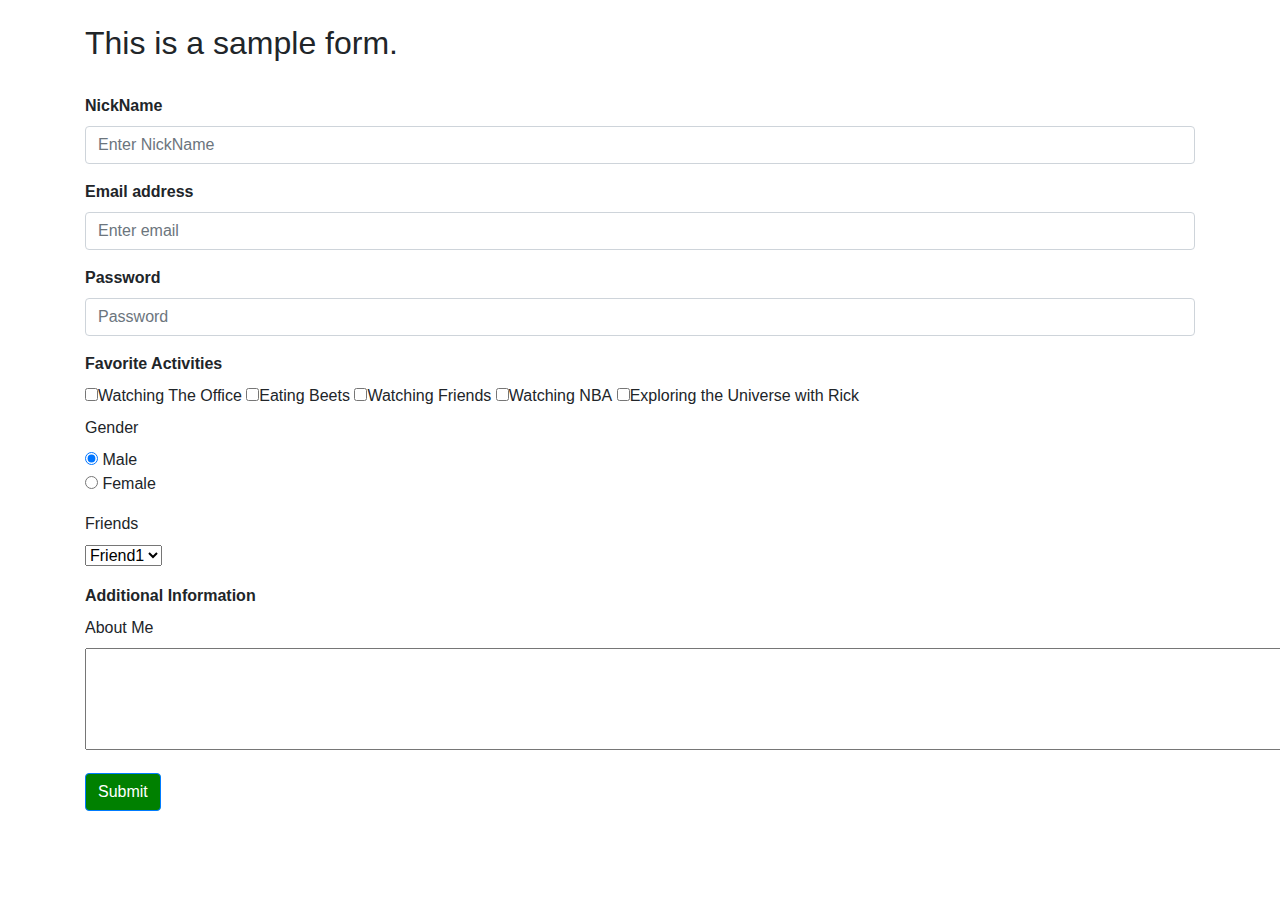
<file: Assignment2/form.html>
<!-- Satish Upadhyaya -->
<!-- Matthew Strong -->

<!doctype html>
<html lang="en">
  <head>
    <meta charset="utf-8">
    <meta name="viewport" content="width=device-width, initial-scale=1, shrink-to-fit=no">

    <!-- Bootstrap CSS -->
    <link rel="stylesheet" href="https://maxcdn.bootstrapcdn.com/bootstrap/4.0.0/css/bootstrap.min.css" integrity="sha384-Gn5384xqQ1aoWXA+058RXPxPg6fy4IWvTNh0E263XmFcJlSAwiGgFAW/dAiS6JXm" crossorigin="anonymous">
    <link rel="stylesheet" href="style.css">

    <title>Form</title>
  </head>
  <body>
    <!-- insert your code here -->
	<div class="container">
		<br>
			<h2>This is a sample form.</h2>
		</br>
	  <form>
		<div class="form-group">
		  <label for="nickname"><b>NickName</b></label>
		  <input type="nickname" class="form-control" id="nickname" placeholder="Enter NickName" name="nickname">
		</div>
		<div class="form-group">
		  <label for="emailaddress"><b>Email address</b></label>
		  <input type="emailaddress" class="form-control" id="emailaddress" placeholder="Enter email" name="emailaddress">
		</div>
		<div class="form-group">
		  <label for="password"><b>Password</b></label>
		  <input type="password" class="form-control" id="password" placeholder="Password" name="password">
		</div>
		<form>
			<label for="password"><b>Favorite Activities</b></label>
			<div class="checkbox">
			  <label><input type="checkbox" value="">Watching The Office</label>
			  <label><input type="checkbox" value="">Eating Beets</label>
			  <label><input type="checkbox" value="">Watching Friends</label>
			  <label><input type="checkbox" value="">Watching NBA</label>
			  <label><input type="checkbox" value="">Exploring the Universe with Rick</label>
			</div>
		</form>
		<div class="form-group">
		  <label for="gender">Gender</label>
			<br>
			<input type="radio" name="gender" value="male" checked> Male<br>
			<input type="radio" name="gender" value="female"> Female<br>
		</div>
		<div class="form-group">
			<label for="friends">Friends</label>
			<br>
			<select name="Friends">
				<option value = "Default"> Friend1 </option>
			</select>
		</div>
		<div class="form-group">
		  <label for="additionalInfo"><b>Additional Information</b></label>
		  <br>
		  <label for="additionalInfo">About Me</label>
		  <textarea rows="4" cols="155">
		  </textarea>
		</div>
		<button type="submit" class="btn btn-primary" style="background-color:green;">Submit</button>
	  </form>
	</div>
    
    <!-- jQuery first, then Popper.js, then Bootstrap JS -->
    <script src="https://code.jquery.com/jquery-3.2.1.slim.min.js" integrity="sha384-KJ3o2DKtIkvYIK3UENzmM7KCkRr/rE9/Qpg6aAZGJwFDMVNA/GpGFF93hXpG5KkN" crossorigin="anonymous"></script>
    <script src="https://cdnjs.cloudflare.com/ajax/libs/popper.js/1.12.9/umd/popper.min.js" integrity="sha384-ApNbgh9B+Y1QKtv3Rn7W3mgPxhU9K/ScQsAP7hUibX39j7fakFPskvXusvfa0b4Q" crossorigin="anonymous"></script>
    <script src="https://maxcdn.bootstrapcdn.com/bootstrap/4.0.0/js/bootstrap.min.js" integrity="sha384-JZR6Spejh4U02d8jOt6vLEHfe/JQGiRRSQQxSfFWpi1MquVdAyjUar5+76PVCmYl" crossorigin="anonymous"></script>
  </body>
</html>
</file>
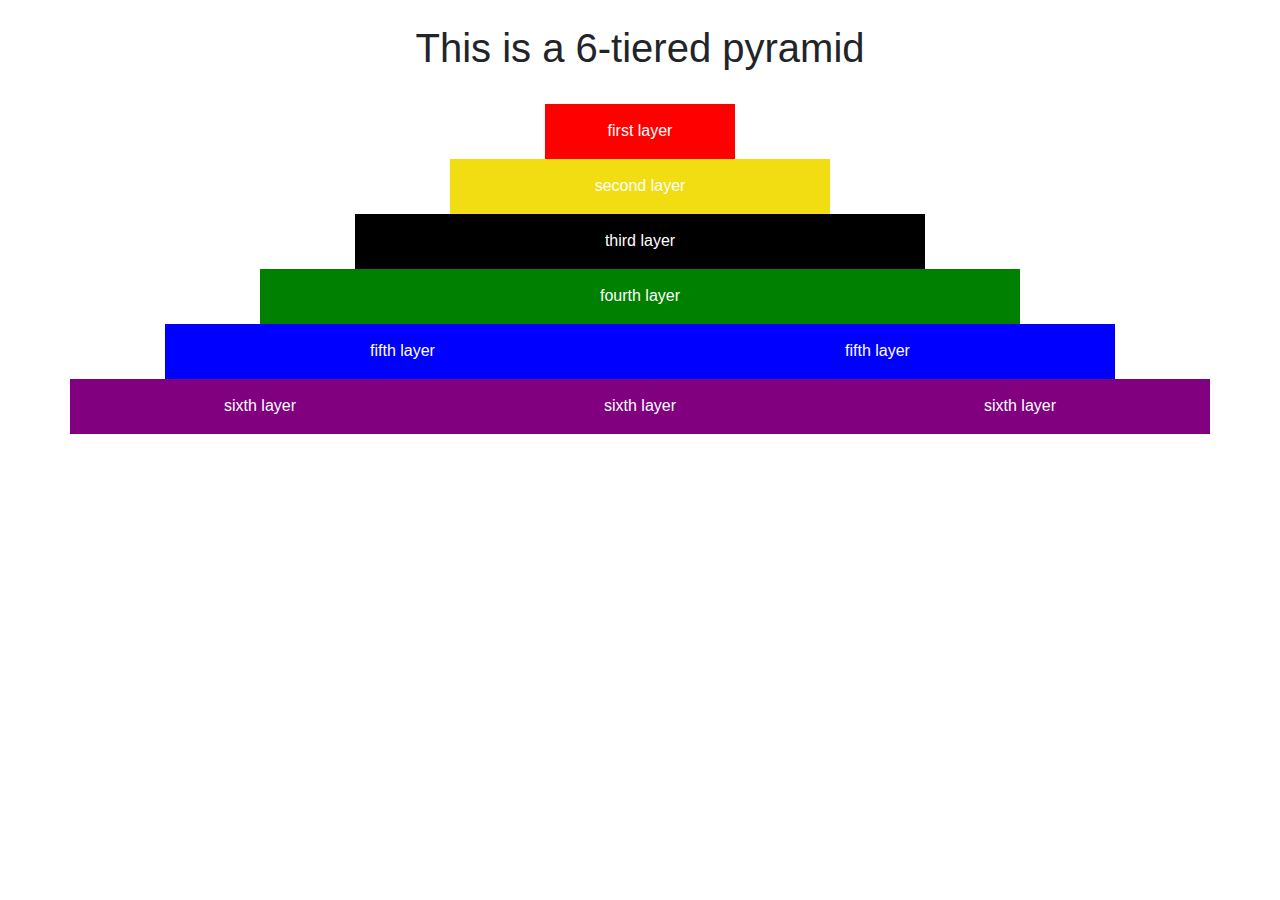
<file: Assignment2/grid.html>
<!-- Matthew Strong -->
<!-- Satish Upadhyaya -->

<!doctype html>
<html lang="en">
  <head>
    <meta charset="utf-8">
    <meta name="viewport" content="width=device-width, initial-scale=1, shrink-to-fit=no">

    <!-- Bootstrap CSS -->
    <link rel="stylesheet" href="https://maxcdn.bootstrapcdn.com/bootstrap/4.0.0/css/bootstrap.min.css" integrity="sha384-Gn5384xqQ1aoWXA+058RXPxPg6fy4IWvTNh0E263XmFcJlSAwiGgFAW/dAiS6JXm" crossorigin="anonymous">
    <link rel="stylesheet" href="style.css">

    <title>Bootstrap Grid System!</title>
  </head>
  <body>
    <!-- insert your code here -->
	    <br>
			<h1>This is a 6-tiered pyramid</h1>
        <br>
        <div class="container">
            <div class="row justify-content-center">
                <div class="col-sm-2" style="background-color:red;">
                    <p>first layer</p>
                </div>
            </div>
            <div class="row justify-content-center">
                <div class="col-sm-4" style="background-color: #F1DD12;">
                    <p>second layer</p>
                </div>
            </div>
                <div class="row justify-content-center">
                    <div class="col-sm-6" style="background-color:black;">
                        <p>third layer</p>
                    </div>    
                </div>
            <div class="row justify-content-center" >
                <div class="col-sm-8" style="background-color:green;">
                    <p>fourth layer</p>
                </div>      
            </div>
            <div class="row">
                <div class="col-sm-1" style="background-color:white;"></div>          
                    <div class="col-sm-5" style="background-color:blue;">
                        <p>fifth layer</p>
                    </div>
                    <div class="col-sm-5" style="background-color:blue;">
                        <p>fifth layer</p>
                    </div>
                    <div class="col-sm-1" style="background-color:white;"></div>              
            </div>
			<div class="row">
				<div class="col-sm-4" style="background-color:purple;">
					<p>sixth layer</p>
				</div>
				<div class="col-sm-4" style="background-color:purple;">
					<p>sixth layer</p>
				</div>
				<div class="col-sm-4" style="background-color:purple;">
					<p>sixth layer</p>
				</div>
			</div>
        </div>
    
    <!-- jQuery first, then Popper.js, then Bootstrap JS -->
    <script src="https://code.jquery.com/jquery-3.2.1.slim.min.js" integrity="sha384-KJ3o2DKtIkvYIK3UENzmM7KCkRr/rE9/Qpg6aAZGJwFDMVNA/GpGFF93hXpG5KkN" crossorigin="anonymous"></script>
    <script src="https://cdnjs.cloudflare.com/ajax/libs/popper.js/1.12.9/umd/popper.min.js" integrity="sha384-ApNbgh9B+Y1QKtv3Rn7W3mgPxhU9K/ScQsAP7hUibX39j7fakFPskvXusvfa0b4Q" crossorigin="anonymous"></script>
    <script src="https://maxcdn.bootstrapcdn.com/bootstrap/4.0.0/js/bootstrap.min.js" integrity="sha384-JZR6Spejh4U02d8jOt6vLEHfe/JQGiRRSQQxSfFWpi1MquVdAyjUar5+76PVCmYl" crossorigin="anonymous"></script>
  </body>
</html>
</file>
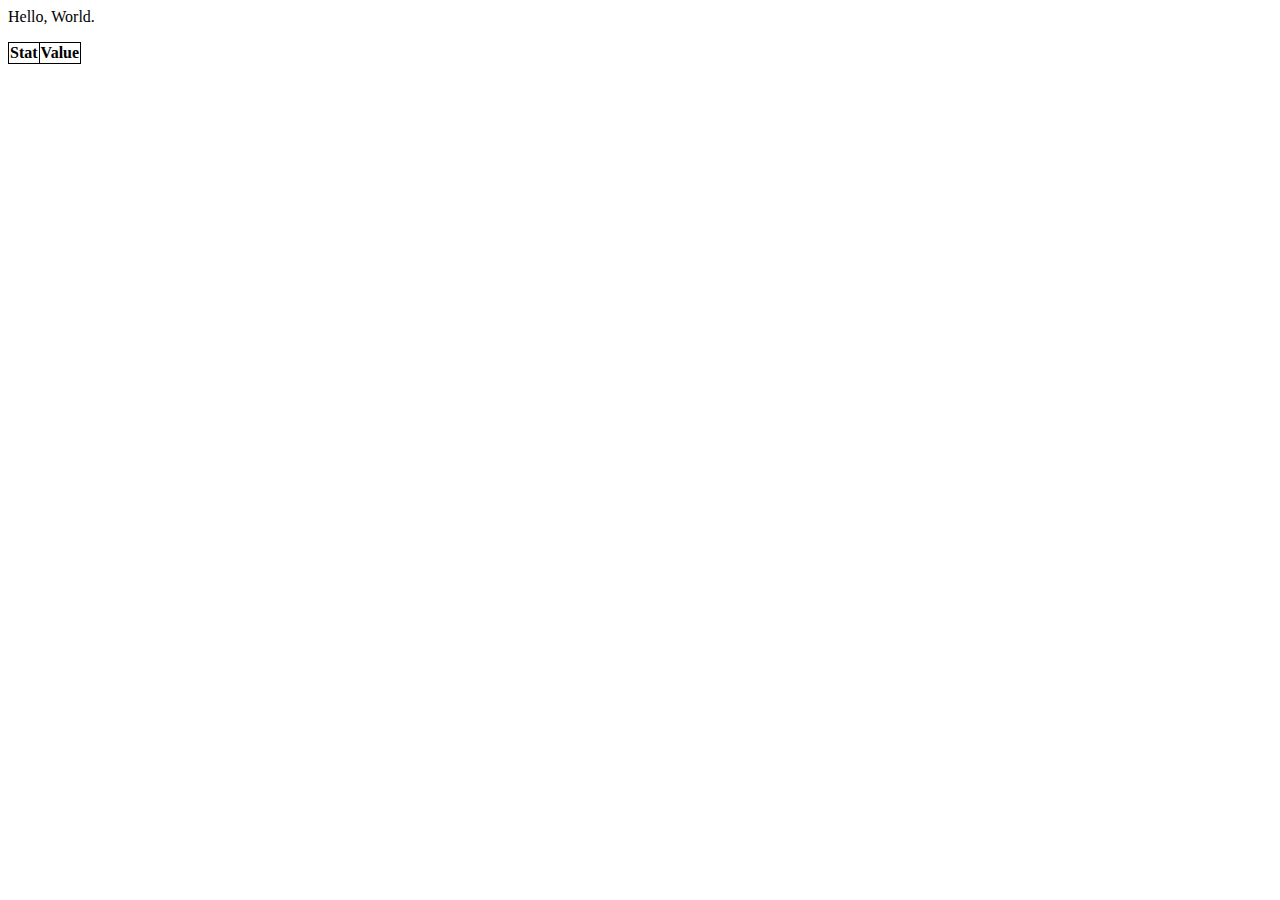
<file: Labs/Lab007/hello.html>
<!-- Satish Upadhyaya -->
<!-- Matthew Strong -->
<!-- Section 205, Lab 7, Ajay Kedia -->

<html>
<head>
	<title>Hello</title>
	<script src="http://code.jquery.com/jquery-2.2.0.js"></script>
	<script>
		$(document).ready(function() {
		var url =
		'https://api.forecast.io/forecast/a0e9b944cb4e28bf6bcd9155d5fd08c4/40.014984,-105.270546'
		$.ajax({url:url, dataType:"jsonp"}).then(function(data) {
		
		var table = document.getElementById("ta");
		console.log(data);
		var reference = {
			"temperature": "Temperature",
			"apparentTemperature": "Apparent Temperature",
			"precipIntensity": "Precipitation Intensity",
			"precipProbability": "Precipitation Probability"
		}
		var i = 1;
		for (var key in data.currently){
			if(key == "apparentTemperature" || key == "temperature"  || key == "precipIntensity" || key == "precipProbability")
			{
				console.log(key, data.currently[key]);
				var row = table.insertRow(1);
				var cell1 = row.insertCell(0);
				var cell2 = row.insertCell(1);
				cell1.innerHTML = reference[key];
				cell2.innerHTML = data.currently[key];
				i = i+1;
				if(key == "precipProbability")
				{
					if(data.currently[key] == 0)
					{
						row = table.insertRow(i);
						cell1 = row.insertCell(0);
						cell2 = row.insertCell(1);
						cell2.innerHTML = "There is No Precipitation";
					}
					else
					{
						//there is a precipitation type
						cell2.innerHTML = data.currently["precipType"];
					}
					cell1.innerHTML = "Precipitation Type";
					i = i+1;
				}
			}
		}
		
		})
		})
	</script>
	<style>
		table {
			border-collapse: collapse;
		}

		table, td, th {
			border: 1px solid black;
		}
	</style>
</head>
<body>
	<p>Hello, World.</p>
	<table id = "ta">
		<tr>
			<th>Stat</th>
			<th>Value</th>
		</tr>
	</table>
</body>
</html>
</file>
<file: Assignment2/style.css>
/*
Satish Upadhyaya
Matthew Strong
*/

h1
{
	text-align: center;
}

p
{
	padding-top: 15px;
	text-align: center;
	color: white;
}
</file>
